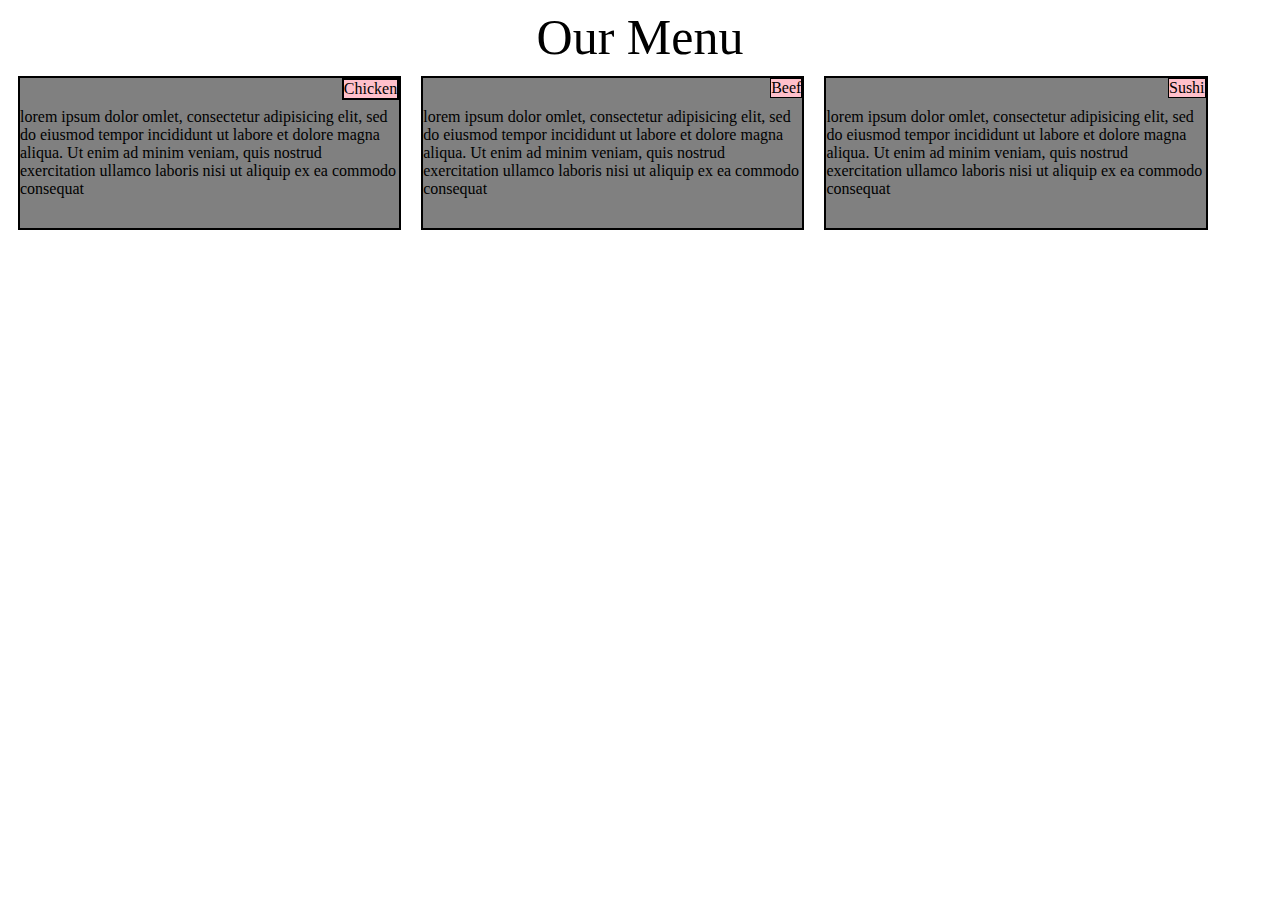
<file: index.html>
<!DOCTYPE html>
<html lang="en">
<head>
	<meta charset="utf-8">
	<title>Assignment Solution for Module 2</title>
	<link rel="stylesheet" href="css/styles.css">
</head>
<body>
	<div class="menu">Our Menu</div>
	<div class="row">
		<div  class ="col-lg-4 col-md-6 col-sm-12"><div id="chicken">Chicken</div>
<div id ="content1">
			lorem ipsum dolor omlet, consectetur adipisicing elit, sed do eiusmod tempor incididunt ut labore
			et dolore magna aliqua. Ut enim ad minim veniam, quis nostrud exercitation ullamco laboris nisi ut aliquip ex ea commodo consequat
		</div></div>
		<div  class ="col-lg-4 col-md-6 col-sm-12">
			<div id="beef">Beef</div>
			<div id="content2">
			lorem ipsum dolor omlet, consectetur adipisicing elit, sed do eiusmod tempor incididunt ut labore
			et dolore magna aliqua. Ut enim ad minim veniam, quis nostrud exercitation ullamco laboris nisi ut aliquip ex ea commodo consequat
		</div></div>

		<div  class ="col-lg-4 col-md-6 col-sm-12">
			<div id="sushi">Sushi</div>
			<div id="content3">
			lorem ipsum dolor omlet, consectetur adipisicing elit, sed do eiusmod tempor incididunt ut labore
			et dolore magna aliqua. Ut enim ad minim veniam, quis nostrud exercitation ullamco laboris nisi ut aliquip ex ea commodo consequat
		</div>

	</div></div>

</body>
</html>
</file>
<file: css/styles.css>
.menu{
	text-align: center;
	font-size: 50px;
	font-family: cursive;
	font-style: bold;
}

@media(min-width: 992px){
	.col-lg-1,.col-lg-2,.col-lg-3,.col-lg-4,.col-lg-5,.col-lg-6,.col-lg-7,.col-lg-8,.col-lg-9,.col-lg-10,
	.col-lg-11,.col-lg-12
	{
		float: left;
		border: 2px solid black;
		height: 150px;
		background-color: gray;
		margin: 10px;

	}

.col-lg-4{
	width: 30%;
}
#chicken{
	float: right;


	background-color: pink;
	border: 2px solid black;
}
#content1{
	margin-top: 30px;
}
#beef{
	float: right;


	background-color: pink;
	border: 1px solid black;
}
#content2{
	margin-top: 30px;
}
#sushi{
	float: right;


	background-color: pink;
	border: 1px solid black;
}
#content3{
	margin-top: 30px;
}
}

@media(min-width: 768px) and (max-width: 991px){
	.col-md-1,.col-md-2,.col-md-3,.col-md-4,.col-md-5,.col-md-6,.col-md-7,.col-md-8,.col-md-9,.col-md-10,
	.col-md-11,.col-md-12

{
	float: left;
	border: 2px solid black;
	height: 150px;
	background-color: gray;
	margin: 10px;

}
.col-md-6{
	width: 40%;
}
#chicken{
	float: right;


	background-color: pink;
	border: 2px solid black;
}
#content1{
	margin-top: 30px;
}
#beef{
	float: right;


	background-color: pink;
	border: 1px solid black;
}
#content2{
	margin-top: 30px;
}
#sushi{
	float: right;


	background-color: pink;
	border: 1px solid black;
}
#content3{
	margin-top: 30px;
}
}

@media(max-width: 767px){
	.col-sm-1,.col-sm-2,.col-sm-3,.col-sm-4,.col-sm-5,.col-sm-6,.col-sm-7,.col-sm-8,.col-sm-9,.col-sm-10,
	.col-sm-11,.col-sm-12

{
	margin: 10px;
	float: left;
	border: 2px solid black;
	height: 150px;
	background-color: gray;

}
.col-sm-12{
	width: 90%;
}
#chicken{
	float: right;


	background-color: pink;
	border: 2px solid black;
}
#content1{
	margin-top: 30px;
}
#beef{
	float: right;


	background-color: pink;
	border: 1px solid black;
}
#content2{
	margin-top: 30px;
}
#sushi{
	float: right;


	background-color: pink;
	border: 1px solid black;
}
#content3{
	margin-top: 30px;
}
}
</file>
